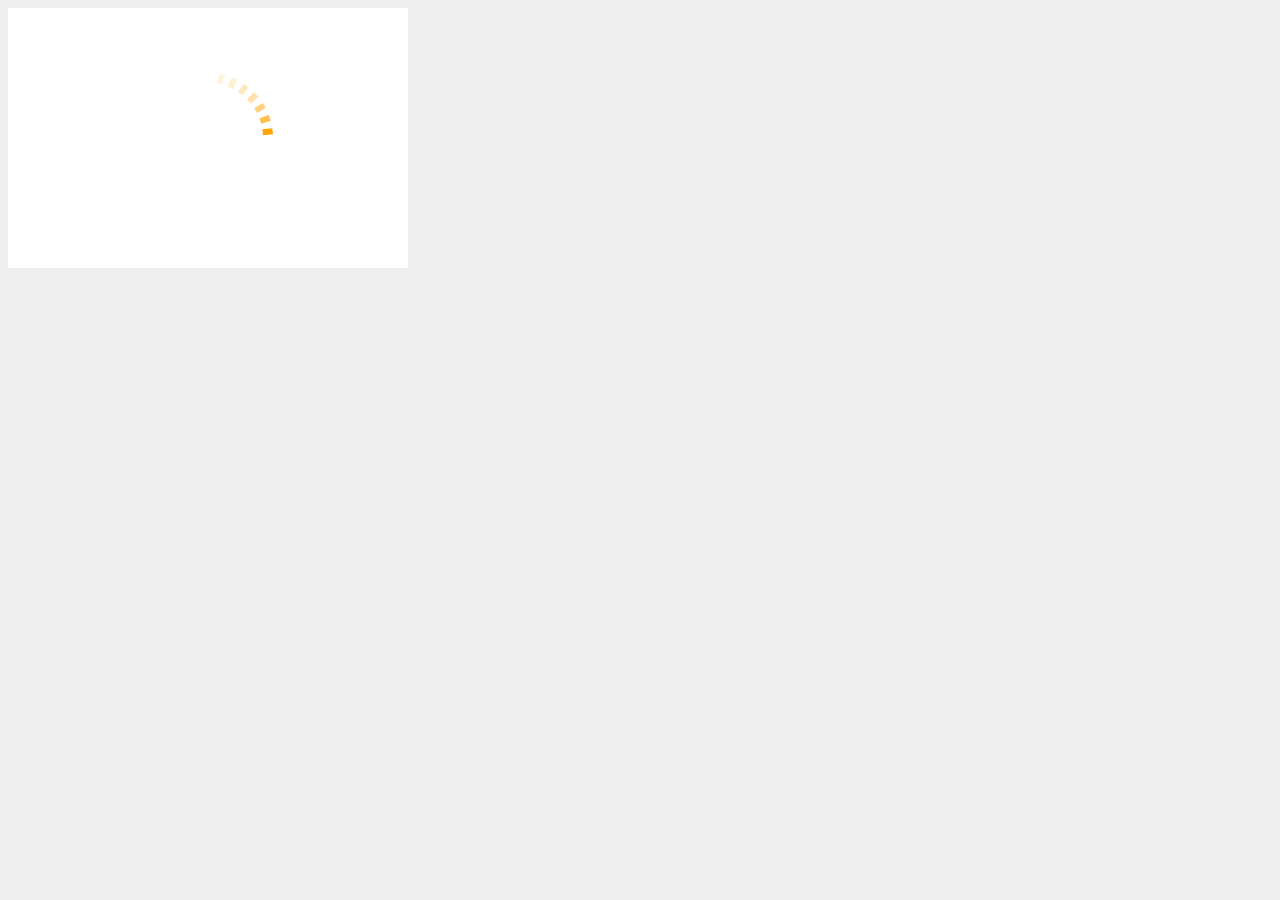
<file: javascript/MyLoadingIcon/index.html>
<!DOCTYPE html>
<html lang="ja">
<head>
  <meta charset="utf-8">
  <title>My Loading Icon</title>
  <style>
    body {
      background: #eee;
    }

    canvas {
      background: #fff;
    }
  </style>
</head>
<body>
  <canvas width="400" height="260">
    Canvas not supported.
  </canvas>

  <script src="js/main.js"></script>
</body>
</html>
</file>
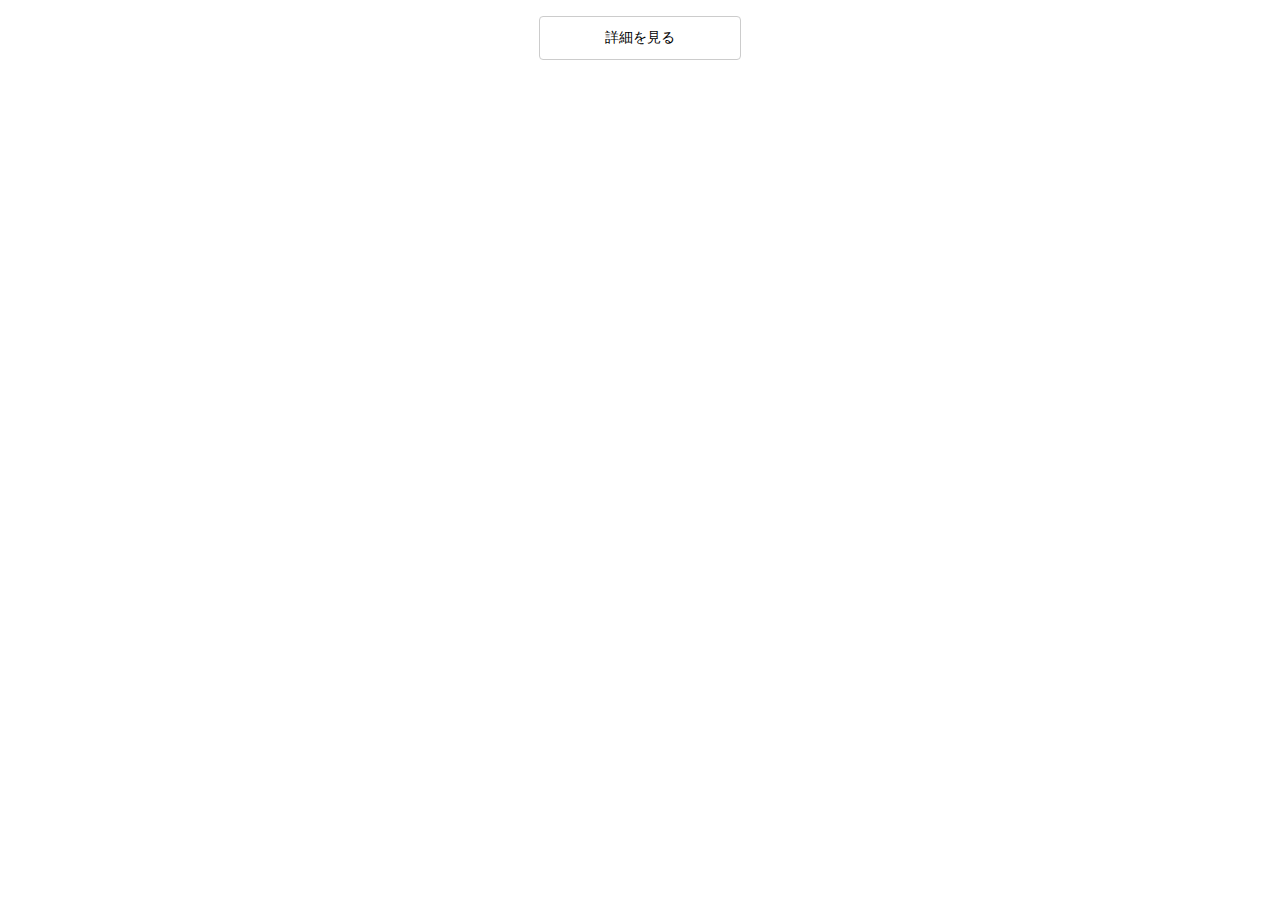
<file: javascript/MyModalWindow/index.html>
<!DOCTYPE html>
<html lang="ja">
<head>
  <meta charset="utf-8">
  <title>Modal Window</title>
  <link rel="stylesheet" href="css/styles.css">
</head>
<body>
  <section id="modal" class="hidden">
    <p>こんにちは。こんにちは。こんにちは。こんにちは。こんにちは。こんにちは。こんにちは。こんにちは。こんにちは。こんにちは。</p>
    <div id="close">
      閉じる
    </div>
  </section>
  
  <div id="open">
    詳細を見る
  </div>

  <div id="mask" class="hidden"></div>


  <script src="js/main.js"></script>
</body>
</html>
</file>
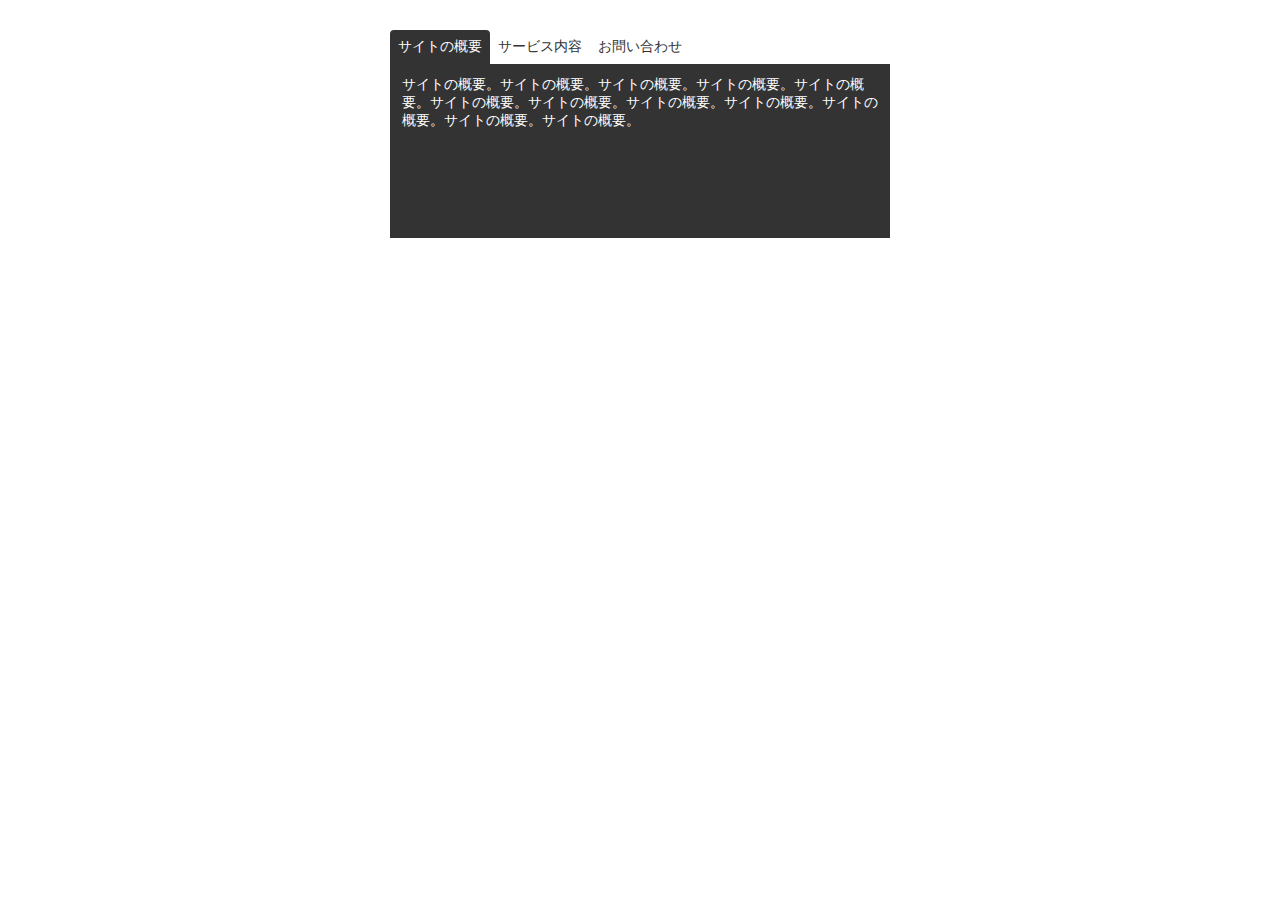
<file: javascript/MyTabMenu/index.html>
<!DOCTYPE html>
<html lang="ja">
<head>
  <meta charset="utf-8">
  <title>Tab Menu</title>
  <link rel="stylesheet" href="css/styles.css">
</head>
<body>
  <div class="container">
    <ul class="menu">
      <li><a href="#" class="active" data-id="about">サイトの概要</a></li>
      <li><a href="#" data-id="service">サービス内容</a></li>
      <li><a href="#" data-id="contact">お問い合わせ</a></li>
    </ul>

    <section class="content active" id="about">
      サイトの概要。サイトの概要。サイトの概要。サイトの概要。サイトの概要。サイトの概要。サイトの概要。サイトの概要。サイトの概要。サイトの概要。サイトの概要。サイトの概要。
    </section>

    <section class="content" id="service">
      サービス内容。サービス内容。サービス内容。サービス内容。サービス内容。サービス内容。サービス内容。サービス内容。サービス内容。サービス内容。サービス内容。サービス内容。
    </section>

    <section class="content" id="contact">
      お問い合わせ。お問い合わせ。お問い合わせ。お問い合わせ。お問い合わせ。お問い合わせ。お問い合わせ。お問い合わせ。お問い合わせ。お問い合わせ。お問い合わせ。お問い合わせ。
    </section>
  </div>

  <script src="js/main.js"></script>
</body>
</html>
</file>
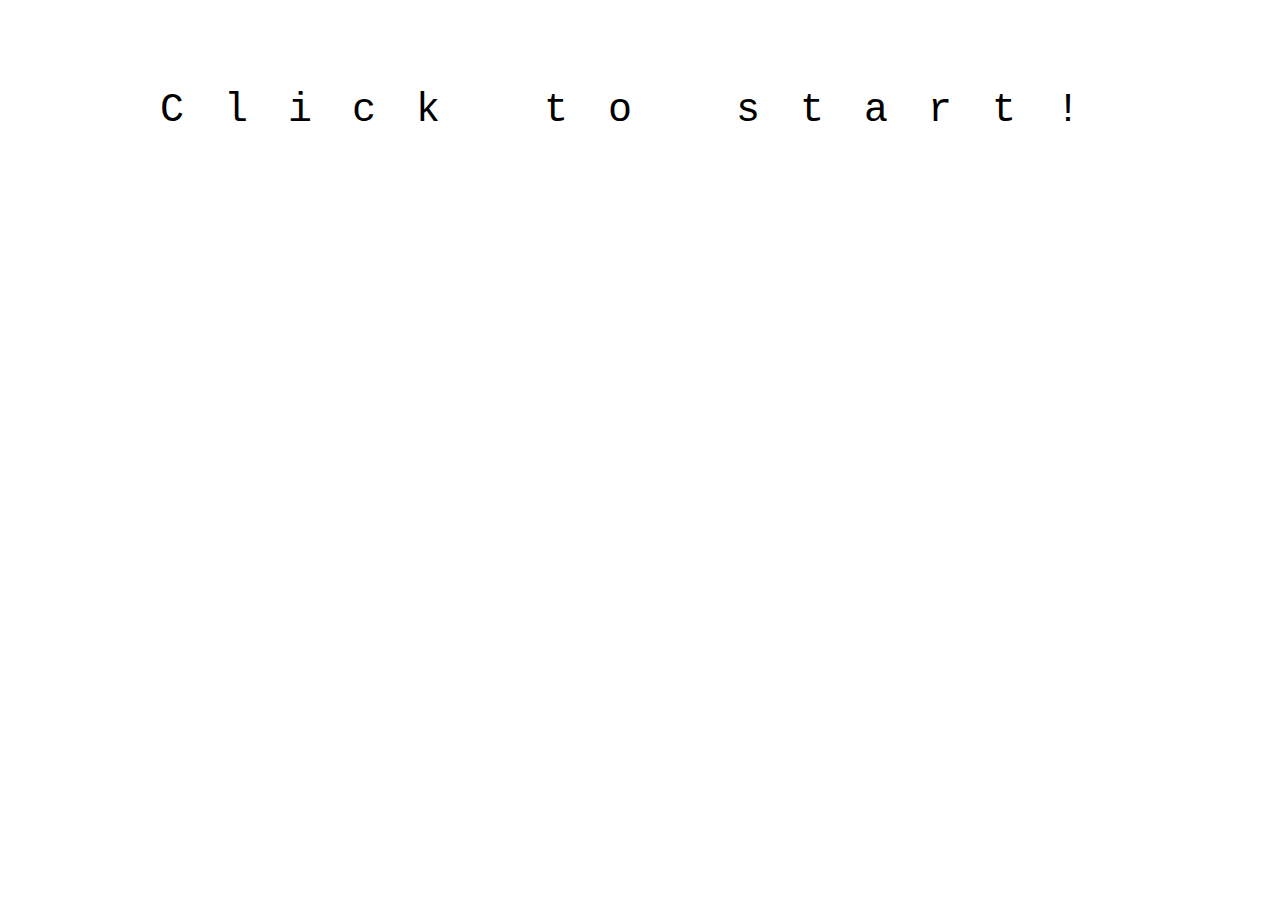
<file: javascript/MyTypingGame/index.html>
<!DOCTYPE html>
<html lang="ja">
  <head>
    <meta charset="utf-8" />
    <title>Typing Game</title>
    <link rel="stylesheet" href="css/style.css" />
  </head>
  <body>
    <p id="target">Click to start!</p>
    <p id="result"></p>
    <script src="js/main.js"></script>
  </body>
</html>
</file>
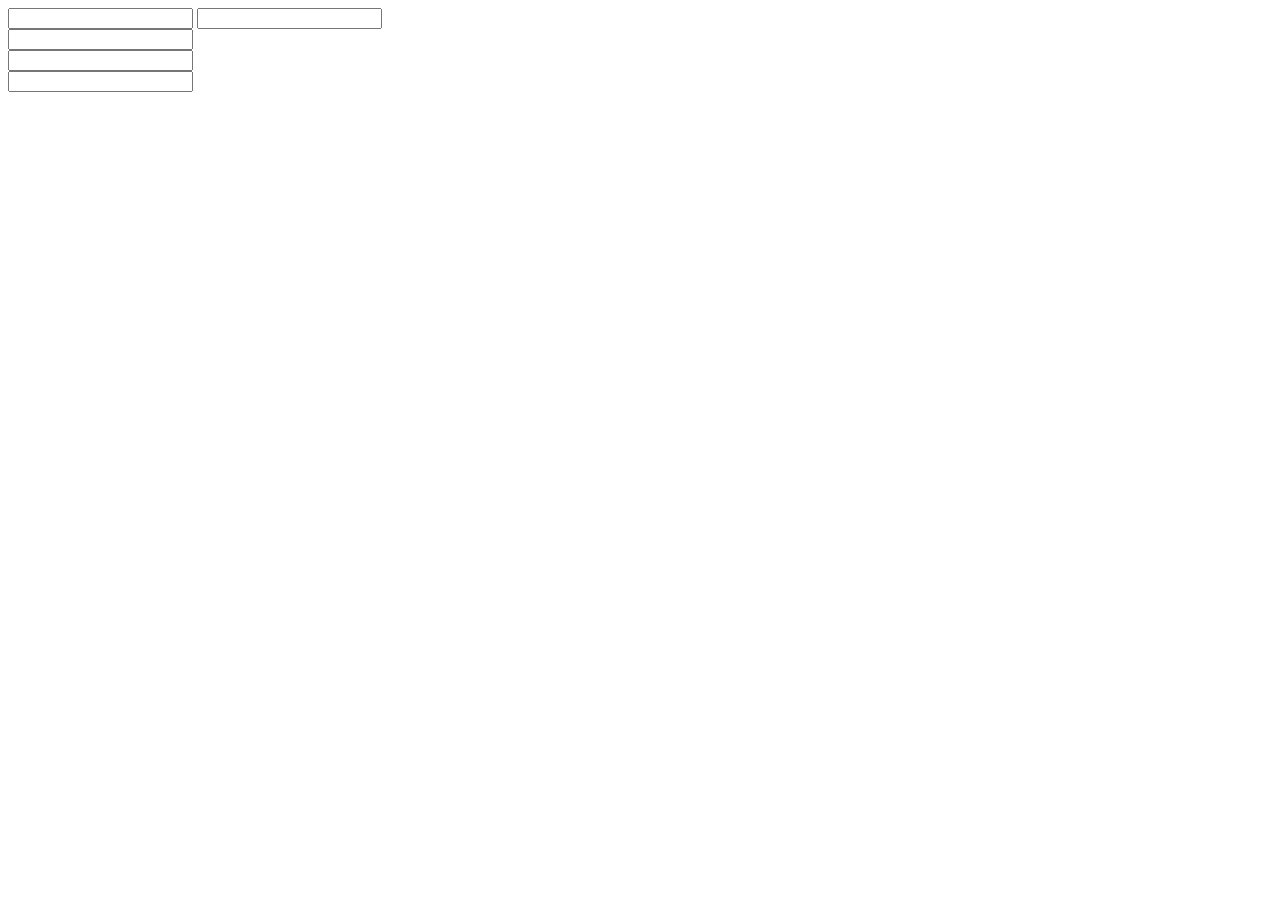
<file: javascript/MyTypingGame/sample2.html>
<html>
  <head>
    <title>Enterキーが押されたら次の項目に進む</title>
    <script language="JavaScript">
      <!--
      currentFNo = 0
      function nextForm() {
        if (event.keyCode == 13) {
          currentFNo++
          currentFNo %= document.myFORM.elements.length
          document.myFORM[currentFNo].focus()
        }
      }
      window.document.onkeydown = nextForm
      // -->
    </script>
  </head>
  <body>
    <form name="myFORM">
      <input type="text" />
      <input type="text" /><br />
      <input type="text" /><br />
      <input type="text" /><br />
      <input type="text" /><br />
    </form>
  </body>
</html>
</file>
<file: javascript/MyModalWindow/css/styles.css>
body {
  font-size: 14px;
}

#open, #close {
  cursor: pointer;
  width: 200px;
  border: 1px solid #ccc;
  border-radius: 4px;
  text-align: center;
  padding: 12px 0;
  margin: 16px auto 0;
}

#mask {
  background: rgba(0, 0, 0, 0.4);
  position: fixed;
  top: 0;
  bottom: 0;
  right: 0;
  left: 0;
  z-index: 1;
}

#modal {
  background: #fff;
  width: 300px;
  padding: 20px;
  border-radius: 4px;
  position: absolute;
  top: 40px;
  left: 0;
  right: 0;
  margin: 0 auto;
  transition: transform 0.4s;
  z-index: 2;
}

#modal > p {
  margin: 0 0 20px;
}

#mask.hidden {
  display: none;
}

#modal.hidden {
  transform: translate(0, -500px);
}
</file>
<file: javascript/MyTabMenu/css/styles.css>
body {
  font-size: 14px;
}

.container {
  margin: 30px auto;
  width: 500px;
}

.menu {
  list-style: none;
  padding: 0;
  margin: 0;
  display: flex;
}

.menu li a {
  display: inline-block;
  width: 100px;
  text-align: center;
  padding: 8px 0;
  color: #333;
  text-decoration: none;
  border-radius: 4px 4px 0 0;
}

.menu li a.active {
  background: #333;
  color: #fff;
}

.menu li a:not(.active):hover {
  opacity: 0.5;
  transition: opacity 0.4s;
}

.content.active {
  background: #333;
  color: #fff;
  min-height: 150px;
  padding: 12px;
  display: block;
}

.content {
  display: none;
}
</file>
<file: javascript/MyTypingGame/css/style.css>
body {
  padding-top: 40px;
  font-family: 'Courier New', monospace;
  text-align: center;
}

#target {
  font-size: 40px;
  letter-spacing: 1em;
}
</file>
